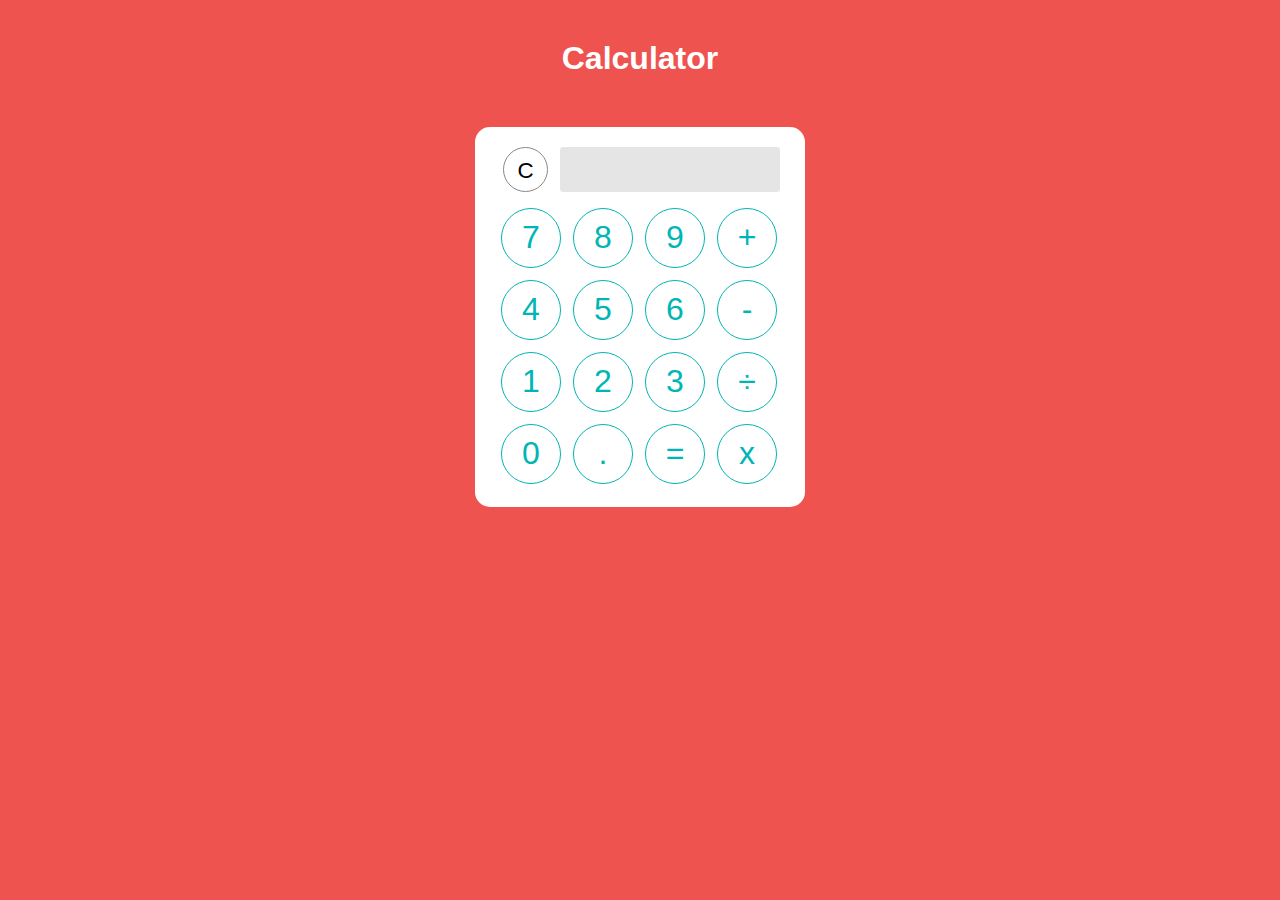
<file: calculator/index.html>
<!DOCTYPE html>
<html>
<head>
	<title>Calculator</title>
</head>
<body>

<link rel="stylesheet" type="text/css" href="style.css">

<div id="name">Calculator </div> 
<div class="unselectable" id="calculator">
<!-- Screen and C key -->
  <div class="top">
    <span class="clear">C</span>   
    <div class="display"></div>
  </div>
  <div class="keys">
  <!-- keys --> 
    <span>7</span> 
    <span>8</span> 
    <span>9</span> 
    <span class="operator">+</span> 

    <span>4</span> 
    <span>5</span> 
    <span>6</span> 
    <span class="operator">-</span> 

    <span>1</span> 
    <span>2</span> 
    <span>3</span> 
    <span class="operator">&divide;</span> 

    <span>0</span> 
    <span>.</span> 
    <span class="eval">=</span> 
    <span class="operator">x</span>


  </div> 
</div>

</body>
</html>
</file>
<file: calculator/style.css>
* {
  font-family: "HelveticaNeue-Light", "Helvetica Neue Light", "Helvetica Neue", Helvetica, Arial;
  box-sizing: border-box;
}

html {
    height: 100%;
}

body {
  margin: 0;
  background-repeat: no-repeat;
  background-attachment: fixed;
  background: #EE534F; 
    
}

#name {
  font-size: 2em; 
  color: white;
  font-weight: bold;
  text-align: center;
  margin: 20px auto;
  padding: 20px;
}

#calculator {
  border: px solid #888888;
  width: 330px;
  height: 380px;
  margin: 30px auto;
  border-radius: 15px;
  padding: 20px;
  background-color: white;
}

.top span.clear {
  float: left;
  width: 45px;
  height: 45px;
  border: 1px solid #888888;
  border-radius: 50%;
  margin-left: 8px;
  text-align: center;
  line-height: 45px;
  text-align: center;
  font-size: 1.4em;
  cursor: pointer;
  transition: all 0.3s ease;
}

.top span.clear:active {
	background-color: #DDDDDD;
  color: #fff;
  float: left;
  width: 45px;
  height: 45px;
  border: 1px solid #888888;
  border-radius: 50%;
  margin-left: 8px;
  text-align: center;
  line-height: 45px;
	text-align: center;
  font-size: 1.4em;
  cursor: pointer;
}

.top .display {
  height: 45px;
  width: 220px;
  margin-right: 5px;
  float: right;
  margin-bottom: 10px;
  background: rgba(0, 0, 0, 0.1);
  border-radius: 3px;
  line-height: 45px;
  padding: 0 15px 0 10px;
  font-size: 18px;
  text-align: right;
  overflow: hidden;
}

.keys span:hover{
	background-color:#EE534F; 
}
.keys span{
  color: #00B5B5;
  float: left;
  width: 60px;
  height: 60px;
  border: 1px solid #00B5B5;
  border-radius: 50%;
  text-align: center;
  margin: 6px;
  line-height: 56px;
  text-align: center;
  font-size: 2em;
  cursor: pointer;
  transition: all 0.3s ease;

}

.keys span:active{
  background-color: #EE534F;
  color: #fff;
  float: left;
  width: 60px;
  height: 60px;
  border: 1px solid #888888;
  border-radius: 50%;
  text-align: center;
  margin: 6px;
  line-height: 56px;
	text-align: center;
  font-size: 2em;
  cursor: pointer;
}

.unselectable {
  user-select: none;
  -webkit-user-select: none;
  -moz-user-select: none;
  -ms-user-select: none;
  -o-user-select: none;
}
</file>
